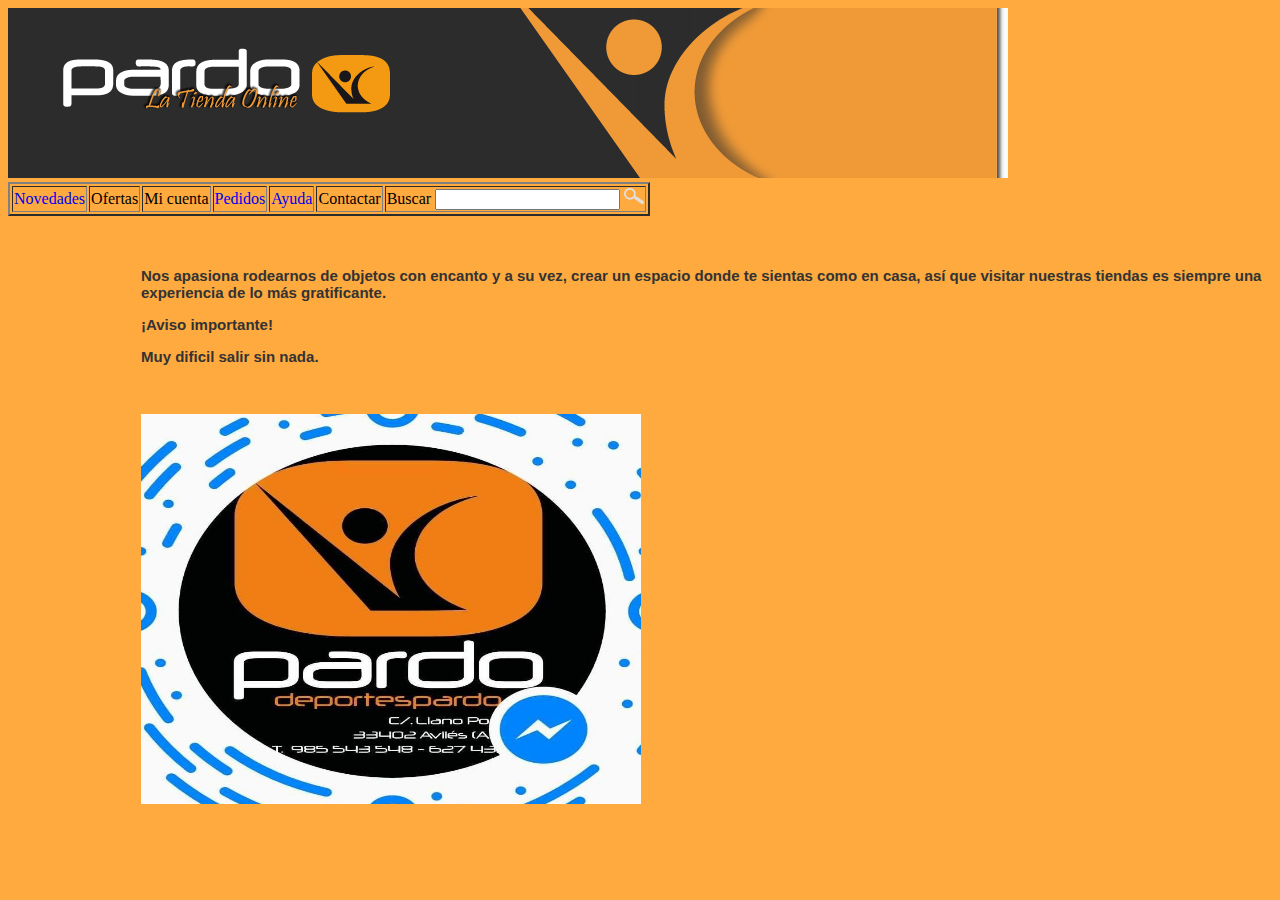
<file: MiguelVarela_UT2_AccesabilidadWeb/index.html>
<!DOCTYPE html>
<html lang="es"><meta http-equiv="Content-Type" content="text/html" meta >  
<link rel="stylesheet" type="text/css" href="estilos/estilo.css">
<head>
	<title>Pedido</title>
</head>
<body>
	<img src="imagenes/Cabecera_01.png" alt="Imagen principal">
	<table border="2">
		<tr>
			<td><a href="portfolio/novedades.html">Novedades</a></td>
			<td>Ofertas</td>
			<td>Mi cuenta</td>
			<td><a href="portfolio/pedido.html">Pedidos</a></td>
            <td><a href="portfolio/ayuda.html">Ayuda</a></td>
			<td>Contactar</td>
			<td>Buscar
             <input type="search" name="Buscar">
             <img src="imagenes/Lupa.png" alt="Buscador">
			</td>
		</tr>
	</table>
    <div class="caja_section4">
 
    	
    	<br></br>
    	<h3>Nos apasiona rodearnos de objetos  con encanto y a su vez, 
            crear un espacio donde te sientas como en casa, así que visitar nuestras tiendas es siempre una experiencia de lo más gratificante.

           <p> ¡Aviso importante!</p>
            
           <p>Muy dificil salir sin nada.</p> 

		   <br></br>
		   <img src="imagenes/pardo.jpg" alt="Logo de la tienda" style="width: 500px;height: 390px;">
			</h3>
    

    </div>
</body>

</html>
</file>
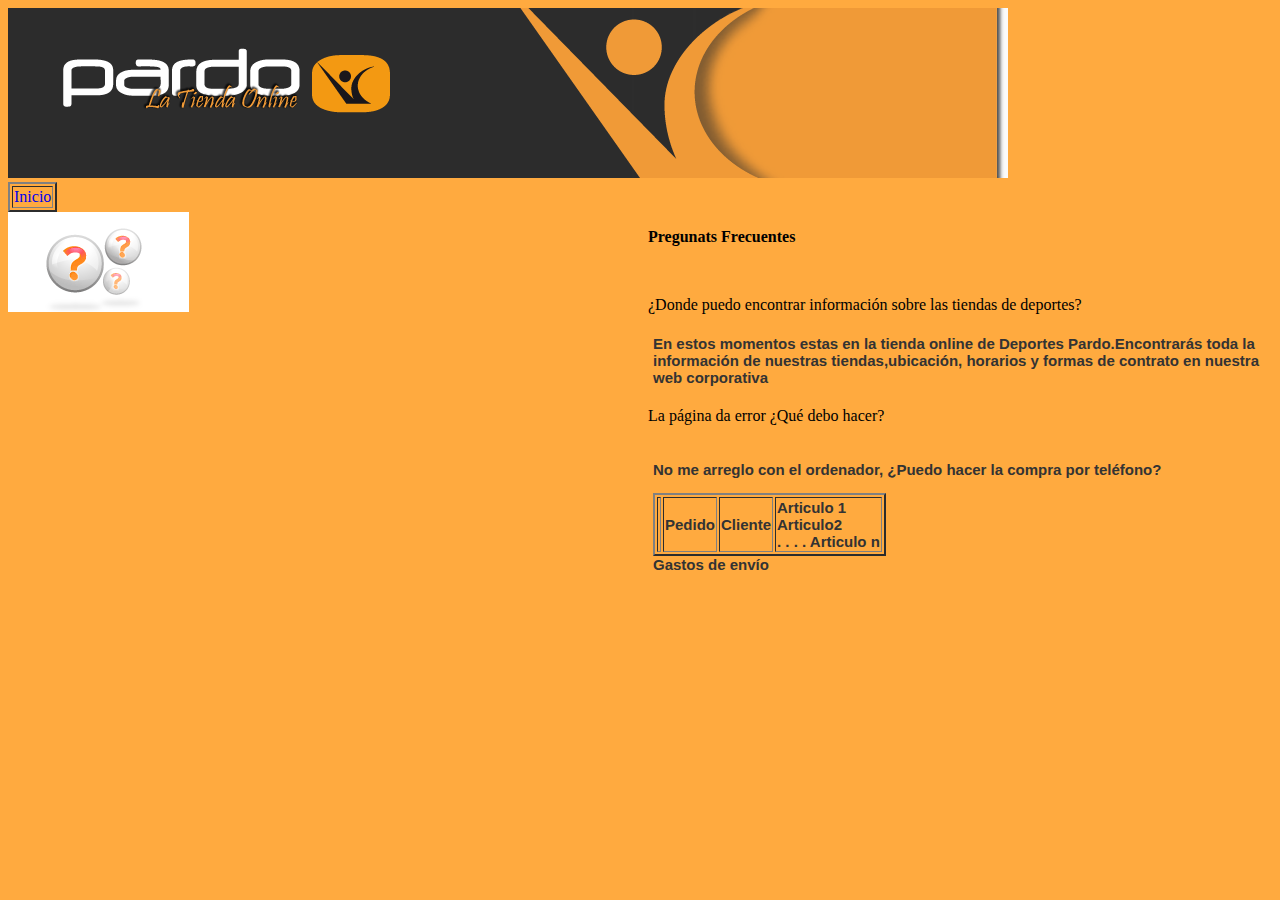
<file: MiguelVarela_UT2_AccesabilidadWeb/portfolio/ayuda.html>
<!DOCTYPE html>
<html lang="es"><meta http-equiv="Content-Type" content="text/html" meta >  
<link rel="stylesheet" type="text/css" href="../estilos/estilo.css">
<head>
	<title>Pedido</title>
</head>
<body>
	<img src="../imagenes/Cabecera_01.png">
	<table border="2">
		<tr>	
		<td rowspan="4"><a href="../index.html">Inicio </a><br/> </td>
		</tr>
		</table>
    <img src="../imagenes/help.png">
    <div class="caja_section3">
    	<p><strong>Pregunats Frecuentes</strong></p>
    	<br/>
    	<p>¿Donde puedo encontrar información sobre las tiendas de deportes?</p>
    	<h3>En estos momentos estas en la tienda online de Deportes Pardo.Encontrarás toda la información de nuestras tiendas,ubicación, horarios y formas de contrato en nuestra web corporativa </h3>
    	<p>La página da error ¿Qué debo hacer?
    		<h3>
    			
    		
    	<p>No me arreglo con el ordenador, ¿Puedo hacer la compra por teléfono?</p>

    	<table  border="2">
    		<tr>
    			<td></td>
    			<td>Pedido</td>
    			<td>Cliente</td>
    			<td>Articulo 1<br/>
    				Articulo2 <br/>
    			.
    		    .
    	        .
                .
                  Articulo n</td>
    		</tr>
    		
    	</table>
    	<article><strong>Gastos de envío</strong></article>

    </div>
</file>
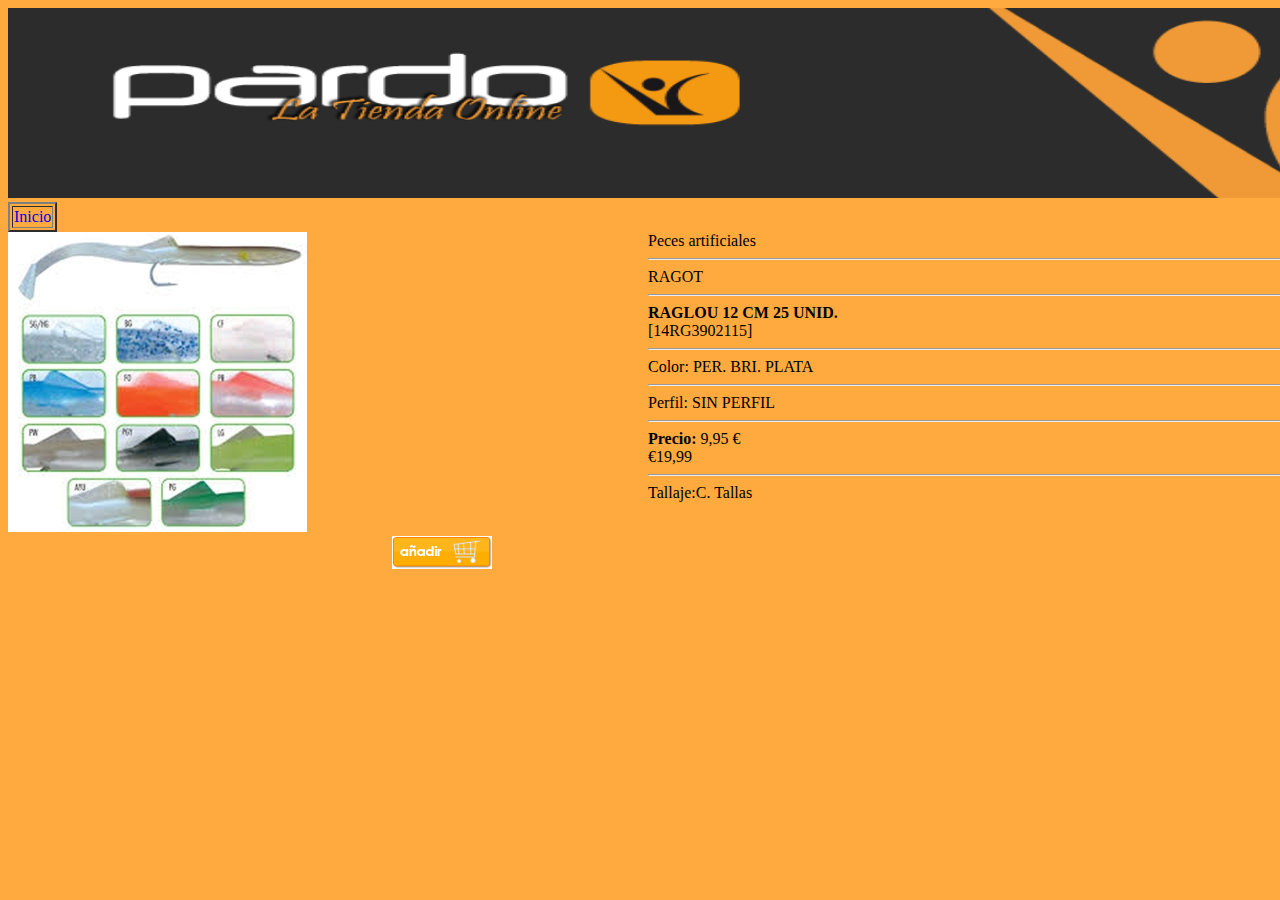
<file: MiguelVarela_UT2_AccesabilidadWeb/portfolio/novedades.html>
<!DOCTYPE html>
<html lang="es">
<meta charset="utf-8">
<link rel="stylesheet" type="text/css" href="../estilos/estilo.css">
<head>
	<title>Novedades</title>
</head>
<body>
	<img src="../imagenes/Cabecera_01.png" style="width: 1915px;height: 190px;">
	<table border="2">
		<tr>	
		<td rowspan="4"><a href="../index.html">Inicio </a><br/> </td>
		</tr>
	</table>

     <div class="caja_section1">
     <article>Peces artificiales</article>
     <hr>
     <article>RAGOT</article>
     <hr>
     <article><strong>RAGLOU 12 CM 25 UNID.</strong>
     	<br/>
     	<article>[14RG3902115]</article>
     </article>
     <hr>
     <article> Color: PER. BRI. PLATA</article>
     <hr>
     <article> Perfil: SIN PERFIL</article>
     <hr>
     <article><strong>Precio:</strong> 9,95 € <br/> <th> €19,99</th></article>
     <hr>
     <article>Tallaje:C. Tallas</article>
	</div>
     <img src="../imagenes/pesca.jpg" >
     <div class="caja_section2">
     	<a href="pedido.html">
        <img src="../imagenes/AñadirCesta.png" alt="Añadir a la cesta">
        
    </a>

     </div>
</body>
</file>
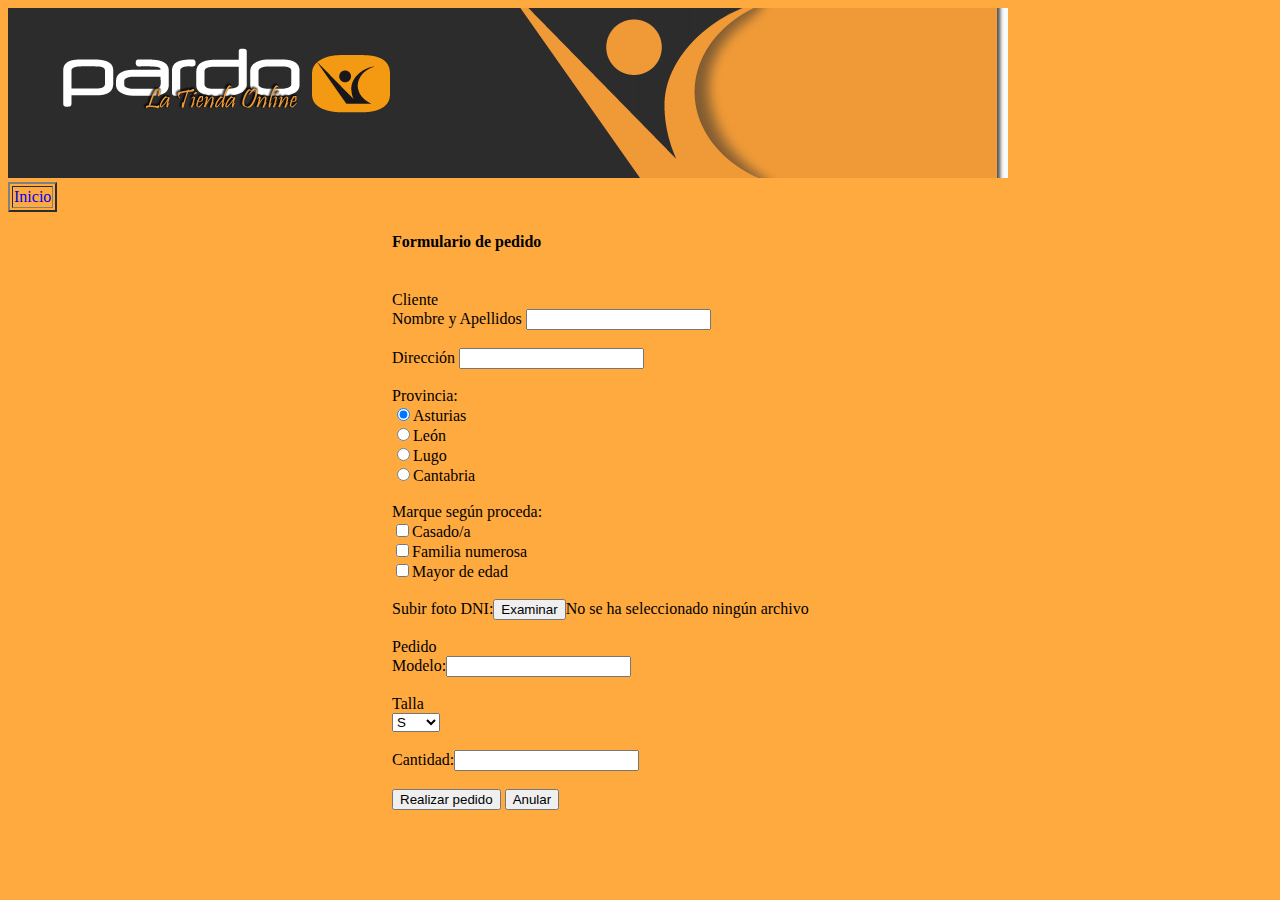
<file: MiguelVarela_UT2_AccesabilidadWeb/portfolio/pedido.html>
<!DOCTYPE html>
<html lang="es"><meta http-equiv="Content-Type" content="text/html"> 
<link rel="stylesheet" type="text/css" href="../estilos/estilo.css">
<head>
	<title>Pedido</title>
</head>
<body>
	<img src="../imagenes/Cabecera_01.png">
	<table border="2">
		<tr>	
		<td rowspan="4"><a href="../index.html">Inicio</a><br/>  </td>
		</tr>
	</table>
	<div class="caja_section2">
     <form action="precesa.php"></form>
     <label><strong> <h4>Formulario de pedido</h4></strong></label>
     <br/>
     <label>Cliente </label>
     <br/>
     <label>Nombre y Apellidos </label><input type="search" name="Nombre y Apellidos">
     <br/><br/>
     <label>Dirección </label><input type="search" name="Dirección">
     <br/><br/>
     <label>Provincia:</label>
     <br/>
     <input type="radio" name="cuadro_Provinicia" value="Asturias" checked="Asturias" />Asturias
     <br/>
     <input type="radio" name="cuadro_Provinicia">León
     <br/>
     <input type="radio" name="cuadro_Provinicia">Lugo
     <br/>
     <input type="radio" name="cuadro_Provinicia">Cantabria
     <br/><br/>
     <label>Marque según proceda:</label>
     <br/>
     <input type="checkbox" name="cuadro_texto" value="Casado/a">Casado/a
     <br/>
     <input type="checkbox" name="cuadro_texto value"Familia">Familia numerosa
     <br/>
     <input type="checkbox" name="cuadro_texto" value="Mayor de edad">Mayor de edad   
     <br/><br/>
     <label>Subir foto DNI:<input type="submit" name="Examinar" value="Examinar">No se ha seleccionado ningún archivo</label>
     <br/><br/>
     <label>Pedido</label>
     <br/>
     <label>Modelo:</label><input type="search" name="Modelo">
     <br/><br>
     <label for:"Talla">Talla</label>
     <br/>
     <select name for:"Talla">
     	<option value="S">S</option>
     	<option value="M">M</option>
     	<option value="L">L</option>
     	<option value="XL">XL</option>
     	<option value="XXL">XXL</option>
     </select>
    
     <br/><br/>
     <label>Cantidad:</label><input type="text" name="cuadro_texto">
     <br/><br/>
     <input type="submit" name="enviar" value="Realizar pedido">
     <input type="reset" name="resetear" value="Anular">


</body>
</html>
</file>
<file: MiguelVarela_UT2_AccesabilidadWeb/estilos/estilo.css>
:focus {
    outline: 3px solid red;   
}

body {
	width: 100%;
	background-color: #FFAA3F;
	 
}

header {
	position: absolute;
	z-index:10;
	width: 100%;
	height: 170px;
}

.cabecera {
	position: absolute;
	width: 20%;
	z-index: 20;
	height: 170px;
	margin-left: 80%;
}




nav {
	margin-top: 171px;
    float: left;
}


section {
	clear: both;
}

.caja_section1 {
	width: 50%;
	float:right;
}


.caja_section2 {
	width: 70%;
	float:right;
}

.caja_section3 {
	width: 50%;
	float:right;
}

.caja_section4 {
	width: 90%;
	float:right;
}

h3 {
	font: bold 15px verdana, sans-serif;
    color: #333;
    margin: 10px 0;
    padding: 5px;
 }

footer {
	clear: both;
	
}

a {
	text-decoration: none;
}
</file>
